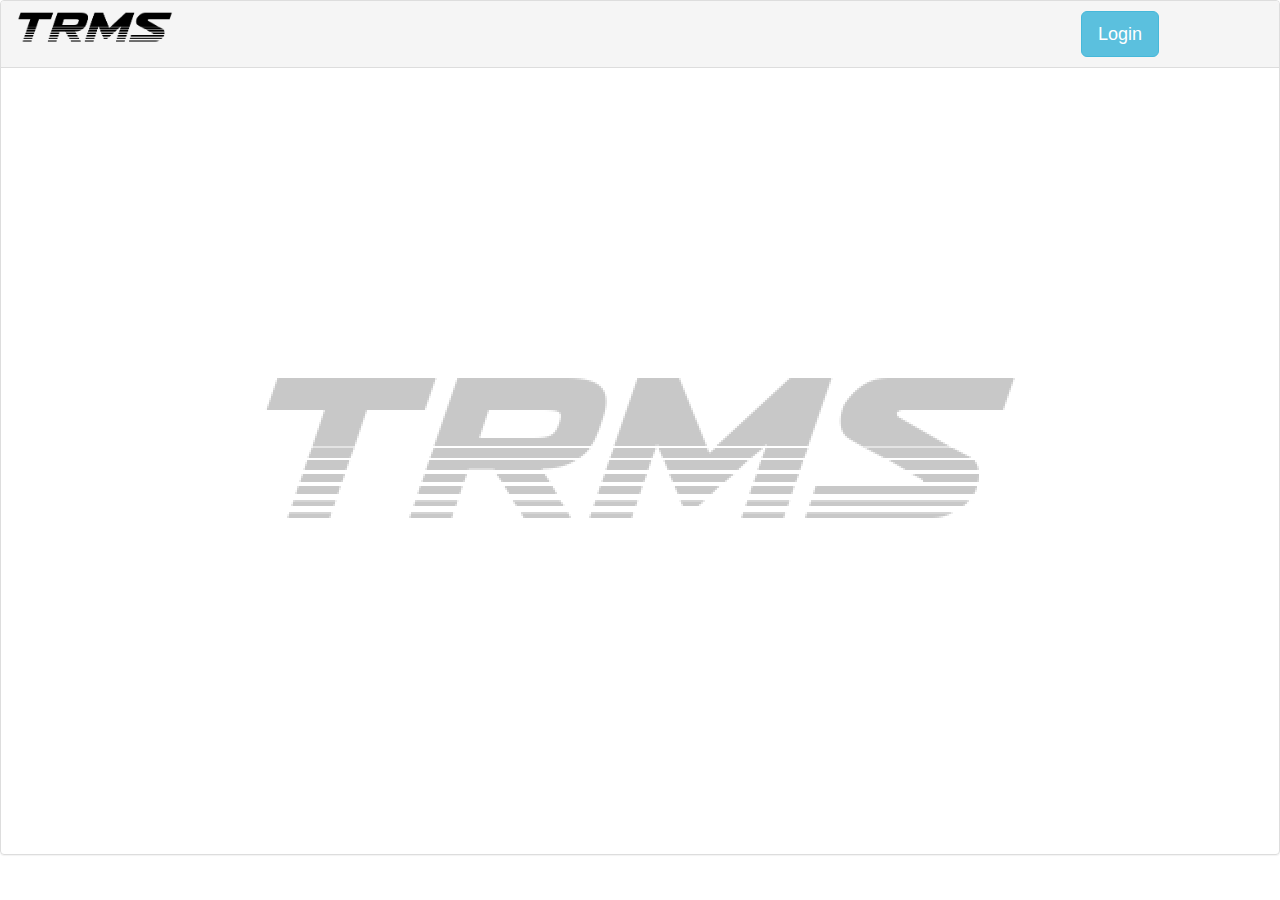
<file: PCar/src/main/webapp/index.html>
<!DOCTYPE html>
<html>
<head>
<meta charset="ISO-8859-1">
<title>TRMS</title>
<meta name="viewport" content="width=device-width, initial-scale=1">
  <link rel="stylesheet" href="https://maxcdn.bootstrapcdn.com/bootstrap/3.3.7/css/bootstrap.min.css">
  <script src="https://ajax.googleapis.com/ajax/libs/jquery/3.2.1/jquery.min.js"></script>
  <script src="https://maxcdn.bootstrapcdn.com/bootstrap/3.3.7/js/bootstrap.min.js"></script>
<link rel="stylesheet" href="resources/theme.css">
<meta name="viewport" content="width=device-width, initial-scale=1">
<!-- Special version of Bootstrap that only affects content wrapped in .bootstrap-iso -->
<link rel="stylesheet" href="https://formden.com/static/cdn/bootstrap-iso.css" /> 

<!--Font Awesome (added because you use icons in your prepend/append)-->
<link rel="stylesheet" href="https://formden.com/static/cdn/font-awesome/4.4.0/css/font-awesome.min.css" />
       <!-- Inline CSS based on choices in "Settings" tab -->
<style>.bootstrap-iso .formden_header h2, .bootstrap-iso .formden_header p, .bootstrap-iso form{font-family: Arial, Helvetica, sans-serif; color: black}.bootstrap-iso form button, .bootstrap-iso form button:hover{color: #ffffff !important;} .asteriskField{color: red;}</style>
</head>
<body>


	<div class="panel panel-default" id="pb">
		<div class="panel-heading">
		
		
		<div class="row">
 		 <div class="col-sm-4" >
  			<img src="resources/trmslogo.png" id= "logo" width = "40%">	
  		</div>
  		<div class="col-sm-6" id="welcome">
  			
  		</div>
 		<div class="col-sm-2" >
 		<button type="button" class="btn btn-info btn-lg" data-toggle="modal" data-target="#myModal" id="login">Login</button>
 		<button type="button" class="btn btn-danger btn-lg" id="logout">Logout</button>
 		</div>
		</div> 
		</div>
		<div class="panel-body">
		
			<div class="row">
 		 		<div class="col-sm-10">
  				
  				</div>
  				<div class="col-sm-2">
  				<button type="button" class="btn btn-success btn-lg" id="nrequest" data-toggle="modal" data-target="#reqModal">+ New Request</button>
  				</div>
		</div> 
			<div class="row">
 		 		<div class="col-sm-9" id="approvals">
  				
  				</div>
  				<div class="col-sm-3" id="requests">
  				</div>
		</div> 
		</div>
		
		<!-- Modal -->
  <div class="modal fade" id="myModal" role="dialog">
    <div class="modal-dialog">
    
      <!-- Modal content-->
      <div class="modal-content">
        <div class="modal-header">
          <button type="button" class="close" data-dismiss="modal">&times;</button>
          <h4 class="modal-title">Login</h4>
        </div>
        <div class="modal-body">
         <form>
  <div class="form-group">
    <input type="email" class="form-control" id="uname" placeholder="username">
  </div>
  <div class="form-group">
    <input type="password" class="form-control" id="pwd" placeholder="password">
  </div>
  
</form> 
        </div>
        <div class="modal-footer">
          <button type="button" class="btn btn-default" data-dismiss="modal" id="loginBtn">Login</button>
        </div>
      </div>
    </div>
  </div>
  <!-- End of login modal -->
  
  
  
  <!-- Modal -->
  <div class="modal fade" id="imgModal" role="dialog">
    <div class="modal-dialog">
    
      <!-- Modal content-->
      <div class="modal-content">
        <div class="modal-header">
          <button type="button" class="close" data-dismiss="modal">&times;</button>
          <h4 class="modal-title">Submit File</h4>
        </div>
        <div class="modal-body">
         <form>
  <div class="form-group">
   <input type='file' accept='text/plain' onchange='openFile(event)'>
  </div>
  
  
</form> 
        </div>
        <div class="modal-footer">
          <button type="button" class="btn btn-default" data-dismiss="modal" id="reqFileButton">Send File</button>
        </div>
      </div>
    </div>
  </div>
  <!-- End of login modal -->
  
  
  	<!-- Modal -->
  <div class="modal fade" id="reqModal" role="dialog">
    <div class="modal-dialog">
    
      <!-- Modal content-->
      <div class="modal-content">
        <div class="modal-header">
          <button type="button" class="close" data-dismiss="modal">&times;</button>
          <h4 class="modal-title">Request Form</h4>
        </div>
        <div class="modal-body">


<!-- HTML Form (wrapped in a .bootstrap-iso div) -->
<div class="bootstrap-iso">
 <div class="container-fluid">
  <div class="row">
   <div class="col-md-6 col-sm-6 col-xs-12">
    <form method="post">
     <div class="form-group ">
      <label class="control-label requiredField" for="reqType">
       Event Type
       <span class="asteriskField">
        *
       </span>
      </label>
      <select class="select form-control" id="reqType" name="reqType">
       <option value="University Courses (80%)">
        University Courses (80%)
       </option>
       <option value="Seminars (60%)">
        Seminars (60%)
       </option>
       <option value="Certification Prep. (75%)">
        Certification Prep. (75%)
       </option>
       <option value="Certification (100%)">
        Certification (100%)
       </option>
       <option value="Technical Training (90%)">
        Technical Training (90%)
       </option>
      </select>
     </div>
     <div class="form-group ">
      <label class="control-label requiredField" for="reqStreetN">
       Street Number
       <span class="asteriskField">
        *
       </span>
      </label>
      <div class="input-group">
       <div class="input-group-addon">
        <i class="fa fa-globe">
        </i>
       </div>
       <input class="form-control" id="reqStreetN" name="reqStreetN" placeholder="123" type="text"/>
      </div>
     </div>
     <div class="form-group ">
      <label class="control-label " for="reqStreet">
       Street Name
      </label>
      <div class="input-group">
       <div class="input-group-addon">
        <i class="fa fa-globe">
        </i>
       </div>
       <input class="form-control" id="reqStreet" name="reqStreet" placeholder="Wilson Way" type="text"/>
      </div>
     </div>
     <div class="form-group ">
      <label class="control-label requiredField" for="reqCity">
       City
       <span class="asteriskField">
        *
       </span>
      </label>
      <div class="input-group">
       <div class="input-group-addon">
        <i class="fa fa-globe">
        </i>
       </div>
       <input class="form-control" id="reqCity" name="reqCity" placeholder="Reston" type="text"/>
      </div>
     </div>
     <div class="form-group ">
      <label class="control-label requiredField" for="reqState">
       State
       <span class="asteriskField">
        *
       </span>
      </label>
      <div class="input-group">
       <div class="input-group-addon">
        <i class="fa fa-globe">
        </i>
       </div>
       <input class="form-control" id="reqState" name="reqState" placeholder="Virginia" type="text"/>
      </div>
     </div>
     <div class="form-group ">
      <label class="control-label requiredField" for="reqZip">
       Postal Code
       <span class="asteriskField">
        *
       </span>
      </label>
      <input class="form-control" id="reqZip" name="reqZip" placeholder="20190" type="text"/>
     </div>
     <div class="form-group ">
      <label class="control-label " for="reqCountry">
       Country
      </label>
      <input class="form-control" id="reqCountry" name="reqCountry" placeholder="United States" type="text"/>
     </div>
     <div class="form-group ">
      <label class="control-label " for="date">
       Start Date
      </label>
      <div class="input-group">
       <div class="input-group-addon">
        <i class="fa fa-calendar">
        </i>
       </div>
       <input class="form-control" id="date" name="date" placeholder="MM/DD/YYYY" type="text"/>
      </div>
     </div>
     <div class="form-group ">
      <label class="control-label " for="date1">
       End Date
      </label>
      <div class="input-group">
       <div class="input-group-addon">
        <i class="fa fa-calendar">
        </i>
       </div>
       <input class="form-control" id="date1" name="date1" placeholder="MM/DD/YYYY" type="text"/>
      </div>
     </div>
     <div class="form-group ">
      <label class="control-label " for="reqHours">
       Hours
      </label>
      <div class="input-group">
       <div class="input-group-addon">
        <i class="fa fa-clock-o">
        </i>
       </div>
       <input class="form-control" id="reqHours" name="reqHours" placeholder="12" type="text"/>
      </div>
     </div>
     <div class="form-group ">
      <label class="control-label " for="reqCost">
       Cost
      </label>
      <div class="input-group">
       <div class="input-group-addon">
        <i class="fa fa-usd">
        </i>
       </div>
       <input class="form-control" id="reqCost" name="reqCost" placeholder="0.00" type="text"/>
      </div>
     </div>
     <div class="form-group">
      <div>
       
      </div>
     </div>
    </form>
   </div>
  </div>
 </div>
</div>
        </div>
        <div class="modal-footer">
          <button type="button" class="btn btn-default" data-dismiss="modal" id="reqBtn">Submit</button>
        </div>
      </div>
    </div>
  </div>
  <!-- End of request modal -->
</div>
  <script type="text/javascript" src="resources/login.js"></script>
</body>
</html>
</file>
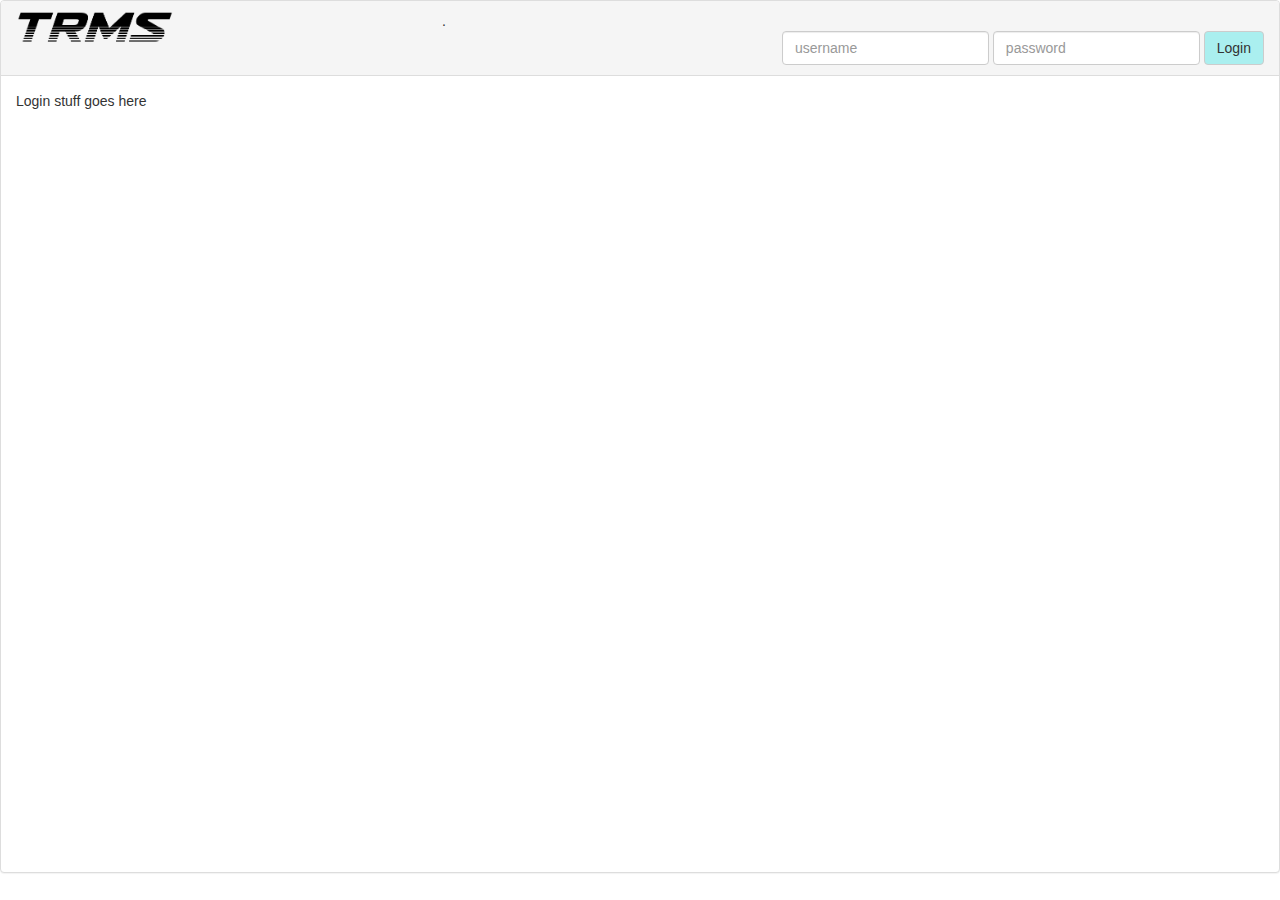
<file: ProjectCar/bin/main/webapp/index.html>
<!DOCTYPE html>
<html>
<head>
<meta charset="ISO-8859-1">
<title>TRMS</title>
<link rel="stylesheet"
	href="https://maxcdn.bootstrapcdn.com/bootstrap/3.3.7/css/bootstrap.min.css">
<link rel="stylesheet" href="resources/theme.css">
<meta name="viewport" content="width=device-width, initial-scale=1">
</head>
<body>


	<div class="panel panel-default">
		<div class="panel-heading">
		<div class="row">
 		 <div class="col-sm-4" >
  			<img src="resources/trmslogo.png" id= "logo" width = "40%">	
  		</div>
 		<div class="col-sm-8" >.<form class="form-inline" id="loginForm">
				<div class="form-group">
					<input type="email" class="form-control" id="email" placeholder="username">
				</div>
				<div class="form-group">
					<input type="password" class="form-control" id="pwd" placeholder="password">
				</div>
				<button type="submit" class="btn btn-default" id="loginBtn">Login</button>
			</form></div>
		</div> 
			
		</div>
		<div class="panel-body" style="">Login stuff goes here</div>
</body>
</html>
</file>
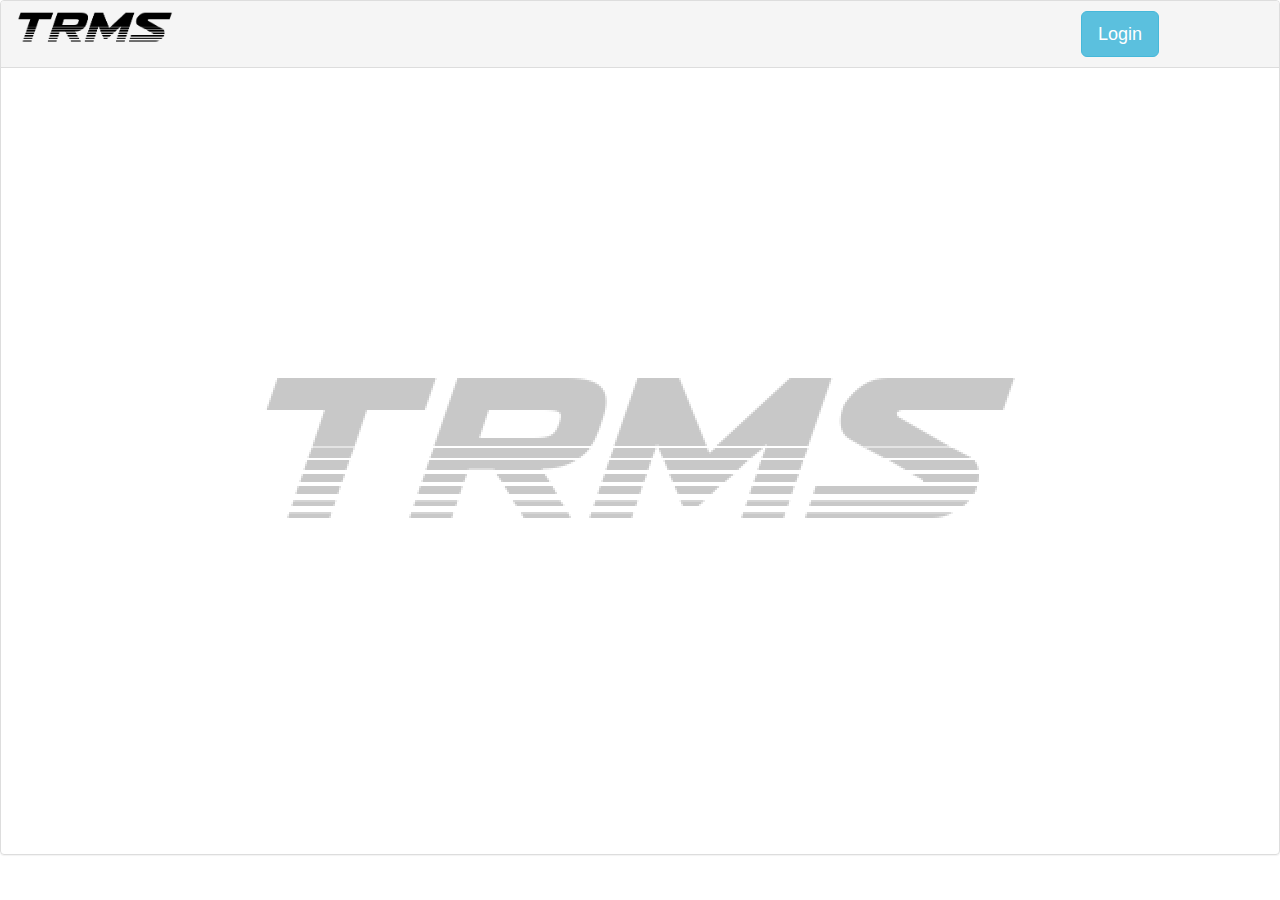
<file: ProjectCar/src/main/webapp/index.html>
<!DOCTYPE html>
<html>
<head>
<meta charset="ISO-8859-1">
<title>TRMS</title>
<meta name="viewport" content="width=device-width, initial-scale=1">
  <link rel="stylesheet" href="https://maxcdn.bootstrapcdn.com/bootstrap/3.3.7/css/bootstrap.min.css">
  <script src="https://ajax.googleapis.com/ajax/libs/jquery/3.2.1/jquery.min.js"></script>
  <script src="https://maxcdn.bootstrapcdn.com/bootstrap/3.3.7/js/bootstrap.min.js"></script>
<link rel="stylesheet" href="resources/theme.css">
<meta name="viewport" content="width=device-width, initial-scale=1">
<!-- Special version of Bootstrap that only affects content wrapped in .bootstrap-iso -->
<link rel="stylesheet" href="https://formden.com/static/cdn/bootstrap-iso.css" /> 

<!--Font Awesome (added because you use icons in your prepend/append)-->
<link rel="stylesheet" href="https://formden.com/static/cdn/font-awesome/4.4.0/css/font-awesome.min.css" />
       <!-- Inline CSS based on choices in "Settings" tab -->
<style>.bootstrap-iso .formden_header h2, .bootstrap-iso .formden_header p, .bootstrap-iso form{font-family: Arial, Helvetica, sans-serif; color: black}.bootstrap-iso form button, .bootstrap-iso form button:hover{color: #ffffff !important;} .asteriskField{color: red;}</style>
</head>
<body>

	<div class="panel panel-default" id="pb">
		<div class="panel-heading">
		
		
		<div class="row">
 		 <div class="col-sm-4" >
  			<img src="resources/trmslogo.png" id= "logo" width = "40%">	
  		</div>
  		<div class="col-sm-6" >
  			
  		</div>
 		<div class="col-sm-2" >
 		<button type="button" class="btn btn-info btn-lg" data-toggle="modal" data-target="#myModal" id="login">Login</button>
 		<button type="button" class="btn btn-danger btn-lg" id="logout">Logout</button>
 		</div>
		</div> 
		</div>
		<div class="panel-body">
		
			<div class="row">
 		 		<div class="col-sm-10">
  				
  				</div>
  				<div class="col-sm-2">
  				<button type="button" class="btn btn-success btn-lg" id="nrequest" data-toggle="modal" data-target="#reqModal">+ New Request</button>
  				</div>
		</div> 
			<div class="row">
 		 		<div class="col-sm-9" id="approvals">
  				
  				</div>
  				<div class="col-sm-3" id="requests">
  				</div>
		</div> 
		</div>
		
		<!-- Modal -->
  <div class="modal fade" id="myModal" role="dialog">
    <div class="modal-dialog">
    
      <!-- Modal content-->
      <div class="modal-content">
        <div class="modal-header">
          <button type="button" class="close" data-dismiss="modal">&times;</button>
          <h4 class="modal-title">Login</h4>
        </div>
        <div class="modal-body">
         <form>
  <div class="form-group">
    <input type="email" class="form-control" id="uname" placeholder="username">
  </div>
  <div class="form-group">
    <input type="password" class="form-control" id="pwd" placeholder="password">
  </div>
  
</form> 
        </div>
        <div class="modal-footer">
          <button type="button" class="btn btn-default" data-dismiss="modal" id="loginBtn">Login</button>
        </div>
      </div>
    </div>
  </div>
  <!-- End of login modal -->
  
  	<!-- Modal -->
  <div class="modal fade" id="reqModal" role="dialog">
    <div class="modal-dialog">
    
      <!-- Modal content-->
      <div class="modal-content">
        <div class="modal-header">
          <button type="button" class="close" data-dismiss="modal">&times;</button>
          <h4 class="modal-title">Request Form</h4>
        </div>
        <div class="modal-body">


<!-- HTML Form (wrapped in a .bootstrap-iso div) -->
<div class="bootstrap-iso">
 <div class="container-fluid">
  <div class="row">
   <div class="col-md-6 col-sm-6 col-xs-12">
    <form method="post">
     <div class="form-group ">
      <label class="control-label requiredField" for="reqType">
       Event Type
       <span class="asteriskField">
        *
       </span>
      </label>
      <select class="select form-control" id="reqType" name="reqType">
       <option value="University Courses (80%)">
        University Courses (80%)
       </option>
       <option value="Seminars (60%)">
        Seminars (60%)
       </option>
       <option value="Certification Prep. (75%)">
        Certification Prep. (75%)
       </option>
       <option value="Certification (100%)">
        Certification (100%)
       </option>
       <option value="Technical Training (90%)">
        Technical Training (90%)
       </option>
      </select>
     </div>
     <div class="form-group ">
      <label class="control-label requiredField" for="reqStreetN">
       Street Number
       <span class="asteriskField">
        *
       </span>
      </label>
      <div class="input-group">
       <div class="input-group-addon">
        <i class="fa fa-globe">
        </i>
       </div>
       <input class="form-control" id="reqStreetN" name="reqStreetN" placeholder="123" type="text"/>
      </div>
     </div>
     <div class="form-group ">
      <label class="control-label " for="reqStreet">
       Street Name
      </label>
      <div class="input-group">
       <div class="input-group-addon">
        <i class="fa fa-globe">
        </i>
       </div>
       <input class="form-control" id="reqStreet" name="reqStreet" placeholder="Wilson Way" type="text"/>
      </div>
     </div>
     <div class="form-group ">
      <label class="control-label requiredField" for="reqCity">
       City
       <span class="asteriskField">
        *
       </span>
      </label>
      <div class="input-group">
       <div class="input-group-addon">
        <i class="fa fa-globe">
        </i>
       </div>
       <input class="form-control" id="reqCity" name="reqCity" placeholder="Reston" type="text"/>
      </div>
     </div>
     <div class="form-group ">
      <label class="control-label requiredField" for="reqState">
       State
       <span class="asteriskField">
        *
       </span>
      </label>
      <div class="input-group">
       <div class="input-group-addon">
        <i class="fa fa-globe">
        </i>
       </div>
       <input class="form-control" id="reqState" name="reqState" placeholder="Virginia" type="text"/>
      </div>
     </div>
     <div class="form-group ">
      <label class="control-label requiredField" for="reqZip">
       Postal Code
       <span class="asteriskField">
        *
       </span>
      </label>
      <input class="form-control" id="reqZip" name="reqZip" placeholder="20190" type="text"/>
     </div>
     <div class="form-group ">
      <label class="control-label " for="reqCountry">
       Country
      </label>
      <input class="form-control" id="reqCountry" name="reqCountry" placeholder="United States" type="text"/>
     </div>
     <div class="form-group ">
      <label class="control-label " for="date">
       Start Date
      </label>
      <div class="input-group">
       <div class="input-group-addon">
        <i class="fa fa-calendar">
        </i>
       </div>
       <input class="form-control" id="date" name="date" placeholder="MM/DD/YYYY" type="text"/>
      </div>
     </div>
     <div class="form-group ">
      <label class="control-label " for="date1">
       End Date
      </label>
      <div class="input-group">
       <div class="input-group-addon">
        <i class="fa fa-calendar">
        </i>
       </div>
       <input class="form-control" id="date1" name="date1" placeholder="MM/DD/YYYY" type="text"/>
      </div>
     </div>
     <div class="form-group ">
      <label class="control-label " for="reqHours">
       Hours
      </label>
      <div class="input-group">
       <div class="input-group-addon">
        <i class="fa fa-clock-o">
        </i>
       </div>
       <input class="form-control" id="reqHours" name="reqHours" placeholder="12" type="text"/>
      </div>
     </div>
     <div class="form-group ">
      <label class="control-label " for="reqCost">
       Cost
      </label>
      <div class="input-group">
       <div class="input-group-addon">
        <i class="fa fa-usd">
        </i>
       </div>
       <input class="form-control" id="reqCost" name="reqCost" placeholder="0.00" type="text"/>
      </div>
     </div>
     <div class="form-group">
      <div>
       
      </div>
     </div>
    </form>
   </div>
  </div>
 </div>
</div>
        </div>
        <div class="modal-footer">
          <button type="button" class="btn btn-default" data-dismiss="modal" id="reqBtn">Submit</button>
        </div>
      </div>
    </div>
  </div>
  <!-- End of request modal -->
</div>
  <script type="text/javascript" src="resources/login.js"></script>
</body>
</html>
</file>
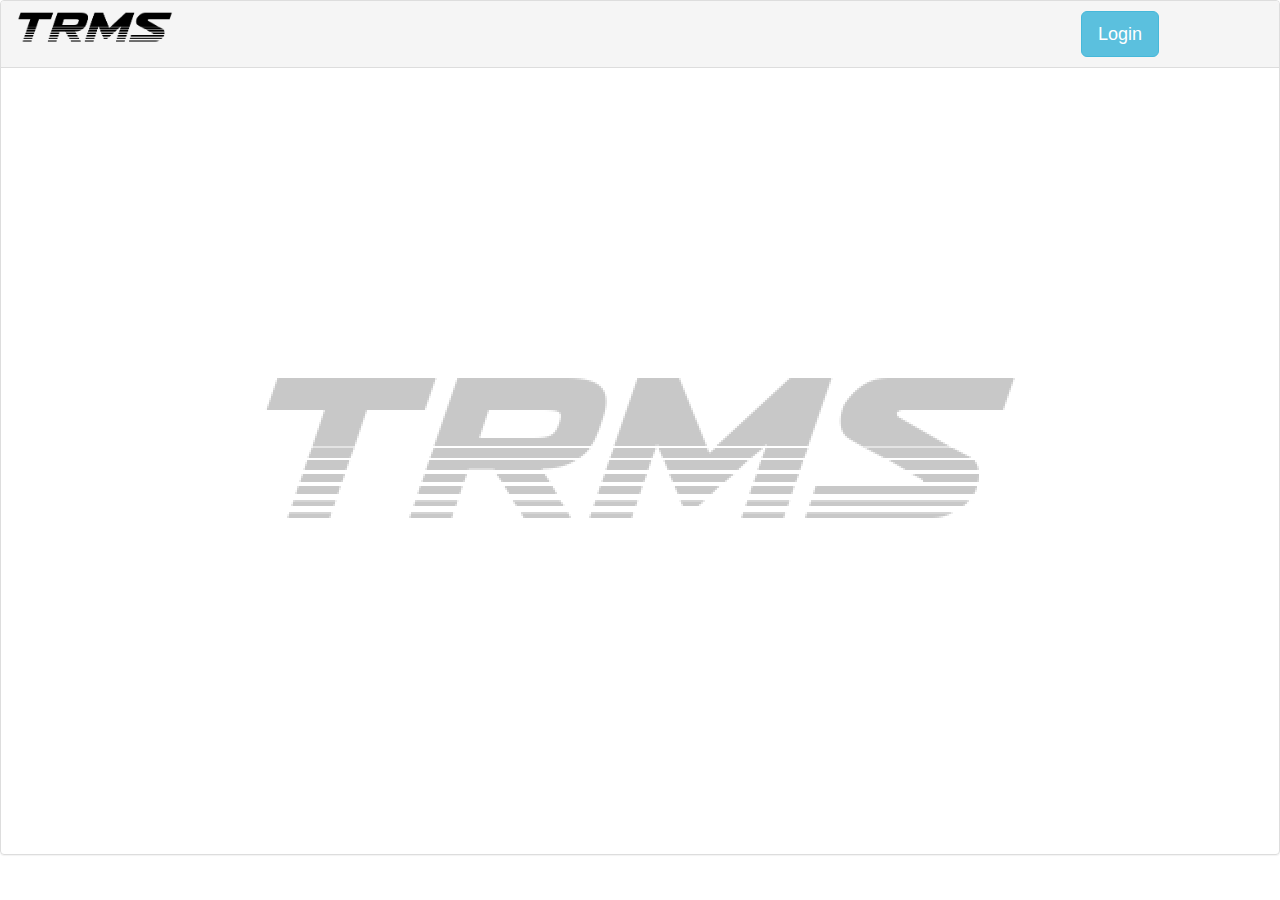
<file: ProjectCARV2/src/main/webapp/index.html>
<!DOCTYPE html>
<html>
<head>
<meta charset="ISO-8859-1">
<title>TRMS</title>
<meta name="viewport" content="width=device-width, initial-scale=1">
  <link rel="stylesheet" href="https://maxcdn.bootstrapcdn.com/bootstrap/3.3.7/css/bootstrap.min.css">
  <script src="https://ajax.googleapis.com/ajax/libs/jquery/3.2.1/jquery.min.js"></script>
  <script src="https://maxcdn.bootstrapcdn.com/bootstrap/3.3.7/js/bootstrap.min.js"></script>
<link rel="stylesheet" href="resources/theme.css">
<meta name="viewport" content="width=device-width, initial-scale=1">
<!-- Special version of Bootstrap that only affects content wrapped in .bootstrap-iso -->
<link rel="stylesheet" href="https://formden.com/static/cdn/bootstrap-iso.css" /> 

<!--Font Awesome (added because you use icons in your prepend/append)-->
<link rel="stylesheet" href="https://formden.com/static/cdn/font-awesome/4.4.0/css/font-awesome.min.css" />
       <!-- Inline CSS based on choices in "Settings" tab -->
<style>.bootstrap-iso .formden_header h2, .bootstrap-iso .formden_header p, .bootstrap-iso form{font-family: Arial, Helvetica, sans-serif; color: black}.bootstrap-iso form button, .bootstrap-iso form button:hover{color: #ffffff !important;} .asteriskField{color: red;}</style>
</head>
<body>


	<div class="panel panel-default" id="pb">
		<div class="panel-heading">
		
		
		<div class="row">
 		 <div class="col-sm-4" >
  			<img src="resources/trmslogo.png" id= "logo" width = "40%">	
  		</div>
  		<div class="col-sm-6" >
  			
  		</div>
 		<div class="col-sm-2" >
 		<button type="button" class="btn btn-info btn-lg" data-toggle="modal" data-target="#myModal" id="login">Login</button>
 		<button type="button" class="btn btn-danger btn-lg" id="logout">Logout</button>
 		</div>
		</div> 
		</div>
		<div class="panel-body">
		
			<div class="row">
 		 		<div class="col-sm-10" id="approvals">
  				
  				</div>
  				<div class="col-sm-2" id="requests">
  				<button type="button" class="btn btn-success btn-lg" id="nrequest" data-toggle="modal" data-target="#reqModal">+ New Request</button>
  				</div>
		</div> 
			<div class="row">
 		 		<div class="col-sm-6" id="approvals">
  				
  				</div>
  				<div class="col-sm-6" id="requests">
  				</div>
		</div> 
		</div>
		
		<!-- Modal -->
  <div class="modal fade" id="myModal" role="dialog">
    <div class="modal-dialog">
    
      <!-- Modal content-->
      <div class="modal-content">
        <div class="modal-header">
          <button type="button" class="close" data-dismiss="modal">&times;</button>
          <h4 class="modal-title">Login</h4>
        </div>
        <div class="modal-body">
         <form>
  <div class="form-group">
    <input type="email" class="form-control" id="uname" placeholder="username">
  </div>
  <div class="form-group">
    <input type="password" class="form-control" id="pwd" placeholder="password">
  </div>
  
</form> 
        </div>
        <div class="modal-footer">
          <button type="button" class="btn btn-default" data-dismiss="modal" id="loginBtn">Login</button>
        </div>
      </div>
    </div>
  </div>
  <!-- End of login modal -->
  
  	<!-- Modal -->
  <div class="modal fade" id="reqModal" role="dialog">
    <div class="modal-dialog">
    
      <!-- Modal content-->
      <div class="modal-content">
        <div class="modal-header">
          <button type="button" class="close" data-dismiss="modal">&times;</button>
          <h4 class="modal-title">Request Form</h4>
        </div>
        <div class="modal-body">


<!-- HTML Form (wrapped in a .bootstrap-iso div) -->
<div class="bootstrap-iso">
 <div class="container-fluid">
  <div class="row">
   <div class="col-sm-12">
    <form method="post">
     <div class="form-group ">
      <label class="control-label requiredField" for="select">
       Event Type
       <span class="asteriskField">
        *
       </span>
      </label>
      <select class="select form-control" id="select" name="select">
       <option value="University Courses (80%)">
        University Courses (80%)
       </option>
       <option value="Seminars (60%)">
        Seminars (60%)
       </option>
       <option value="Certification Prep. (75%)">
        Certification Prep. (75%)
       </option>
       <option value="Certification (100%)">
        Certification (100%)
       </option>
       <option value="Technical Training (90%)">
        Technical Training (90%)
       </option>
       <option value="Other (30%)">
        Other (30%)
       </option>
      </select>
     </div>
     <div class="form-group ">
      <label class="control-label requiredField" for="text">
       Location
       <span class="asteriskField">
        *
       </span>
      </label>
      <div class="input-group">
       <div class="input-group-addon">
        <i class="fa fa-globe">
        </i>
       </div>
       <input class="form-control" id="text" name="text" placeholder="Street # Street, City, State, Postal Code, Country" type="text"/>
      </div>
     </div>
     <div class="form-group ">
      <label class="control-label requiredField" for="eventDuration">
       Duration (Hours)
       <span class="asteriskField">
        *
       </span>
      </label>
      <div class="input-group">
       <div class="input-group-addon">
        <i class="fa fa-clock-o">
        </i>
       </div>
       <input class="form-control" id="eventDuration" name="eventDuration" type="text"/>
      </div>
     </div>
     <div class="form-group ">
      <label class="control-label requiredField" for="eventStartDate">
       Start Date
       <span class="asteriskField">
        *
       </span>
      </label>
      <div class="input-group">
       <div class="input-group-addon">
        <i class="fa fa-calendar">
        </i>
       </div>
       <input class="form-control" id="eventStartDate" name="eventStartDate" placeholder="MM/DD/YYYY" type="text"/>
      </div>
     </div>
     <div class="form-group ">
      <label class="control-label requiredField" for="eventEndDate">
       End Date
       <span class="asteriskField">
        *
       </span>
      </label>
      <div class="input-group">
       <div class="input-group-addon">
        <i class="fa fa-calendar">
        </i>
       </div>
       <input class="form-control" id="eventEndDate" name="eventEndDate" placeholder="MM/DD/YYYY" type="text"/>
      </div>
     </div>
     <div class="form-group ">
      <label class="control-label requiredField" for="eventCost">
       Cost
       <span class="asteriskField">
        *
       </span>
      </label>
      <div class="input-group">
       <div class="input-group-addon">
        <i class="fa fa-usd">
        </i>
       </div>
       <input class="form-control" id="eventCost" name="eventCost" placeholder="0.00" type="text"/>
      </div>
     </div>
     <div class="form-group ">
      <label class="control-label requiredField" for="eventDescript">
       Description
       <span class="asteriskField">
        *
       </span>
      </label>
      <textarea class="form-control" cols="40" id="eventDescript" name="eventDescript" placeholder="Enter text" rows="10"></textarea>
     </div>
     <div class="form-group ">
      <label class="control-label requiredField" for="eventJustify">
       Reason
       <span class="asteriskField">
        *
       </span>
      </label>
      <textarea class="form-control" cols="40" id="eventJustify" name="eventJustify" placeholder="Enter text" rows="10"></textarea>
     </div>
    </form>
   </div>
  </div>
 </div>
</div>
        </div>
        <div class="modal-footer">
          <button type="button" class="btn btn-default" data-dismiss="modal" id="reqBtn">Submit</button>
        </div>
      </div>
    </div>
  </div>
  <!-- End of request modal -->
</div>
  <script type="text/javascript" src="resources/login.js"></script>
</body>
</html>
</file>
<file: PCar/src/main/webapp/resources/theme.css>
html{
	height: 100%;
}
body{
	height: 100%;
	background-image: url("trmswatermark.png");
    background-position: center;
    background-repeat: no-repeat;
}

#approvals{
	
}

#requests{

}
.panel{
	background-color: rgba(0,0,0,0);
	height:95%;
}

.panel-body{
	background-color: rgba(0,0,0,0);
}
#loginBtn{
	background-color: #aaefef;
}


#loginForm{
	vertical-align: top;
	margin: 0;
	border: 0;
	padding: 0;
	text-align: right;
}
input {
	min-height: 100%;
	width: 10%;
	font-size: 100%;
}
</file>
<file: ProjectCar/bin/main/webapp/resources/theme.css>
html{
	height: 100%;
}
body{
	height: 100%;
}

.panel{
	height:97%;
}

#loginBtn{
	background-color: #aaefef;
}


#loginForm{
	vertical-align: top;
	margin: 0;
	border: 0;
	padding: 0;
	text-align: right;
}
input {
	min-height: 100%;
	width: 10%;
	font-size: 100%;
}
</file>
<file: ProjectCar/src/main/webapp/resources/theme.css>
html{
	height: 100%;
}
body{
	height: 100%;
	background-image: url("trmswatermark.png");
    background-position: center;
    background-repeat: no-repeat;
}

#approvals{
	
}

#requests{

}
.panel{
	background-color: rgba(0,0,0,0);
	height:95%;
}

.panel-body{
	background-color: rgba(0,0,0,0);
}
#loginBtn{
	background-color: #aaefef;
}


#loginForm{
	vertical-align: top;
	margin: 0;
	border: 0;
	padding: 0;
	text-align: right;
}
input {
	min-height: 100%;
	width: 10%;
	font-size: 100%;
}
</file>
<file: ProjectCARV2/src/main/webapp/resources/theme.css>
html{
	height: 100%;
}
body{
	height: 100%;
	background-image: url("trmswatermark.png");
    background-position: center;
    background-repeat: no-repeat;
}

#approvals{
	
}

#requests{

}
.panel{
	background-color: rgba(0,0,0,0);
	height:95%;
}

.panel-body{
	background-color: rgba(0,0,0,0);
}
#loginBtn{
	background-color: #aaefef;
}


#loginForm{
	vertical-align: top;
	margin: 0;
	border: 0;
	padding: 0;
	text-align: right;
}
input {
	min-height: 100%;
	width: 10%;
	font-size: 100%;
}
</file>
